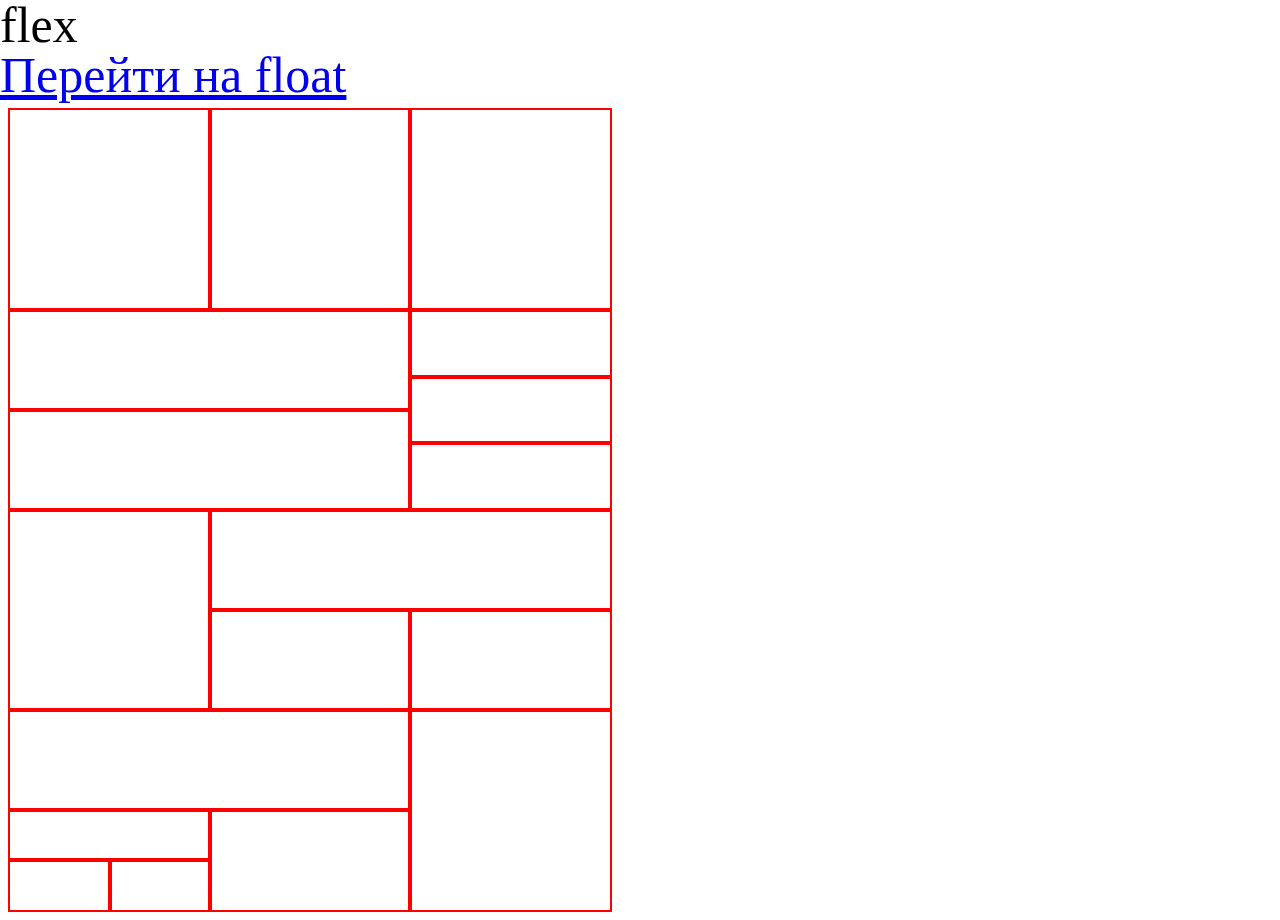
<file: index.html>
<!DOCTYPE html>
<html lang="ru">
<head>
	<meta charset="utf-8">
	<title>flex</title>
	<link rel="stylesheet" href="css/main.css">
</head>
<body> 
	<h1 style="font-size: 50px">flex</h1>
	<a style="font-size: 50px" href="float/index.html">Перейти на float</a>
	<div class="container">
		<div id="one"class="flex" >
	        <div></div>
	        <div></div>
		    <div></div>
		</div>
		<div id="two"class="flex">
			<div id="t_one"class="flex">
				<div></div>
				<div></div>
			</div>
			<div id="t_two"class="flex">
				<div></div>
				<div></div>
				<div></div>
			</div>
		</div>
		<div id="three"class="flex">
			<div id="th_one"class="flex"></div>
			<div id="th_two"class="flex">
				<div id="th_t_one"class="flex"></div>
				<div id="th_t_two"class="flex">
					<div></div>
					<div></div>
				</div>
			</div>
		</div>
		<div id="four"class="flex">
			<div id="f_one"class="flex">
				<div id="f_one_one"class="flex"></div>
				<div id="f_one_two"class="flex">
					<div id="f_one_two_one"class="flex">
						<div id="f_one_two_one_one"class="flex"></div>
						<div id="f_one_two_one_two"class="flex">
							<div ></div>
							<div ></div>
						</div>
					</div>
					<div id="f_one_two_two"class="flex"></div>
				</div>
			</div>
			<div id="f_two"class="flex"></div>
		</div>
	</div>
</body>
</html>
</file>
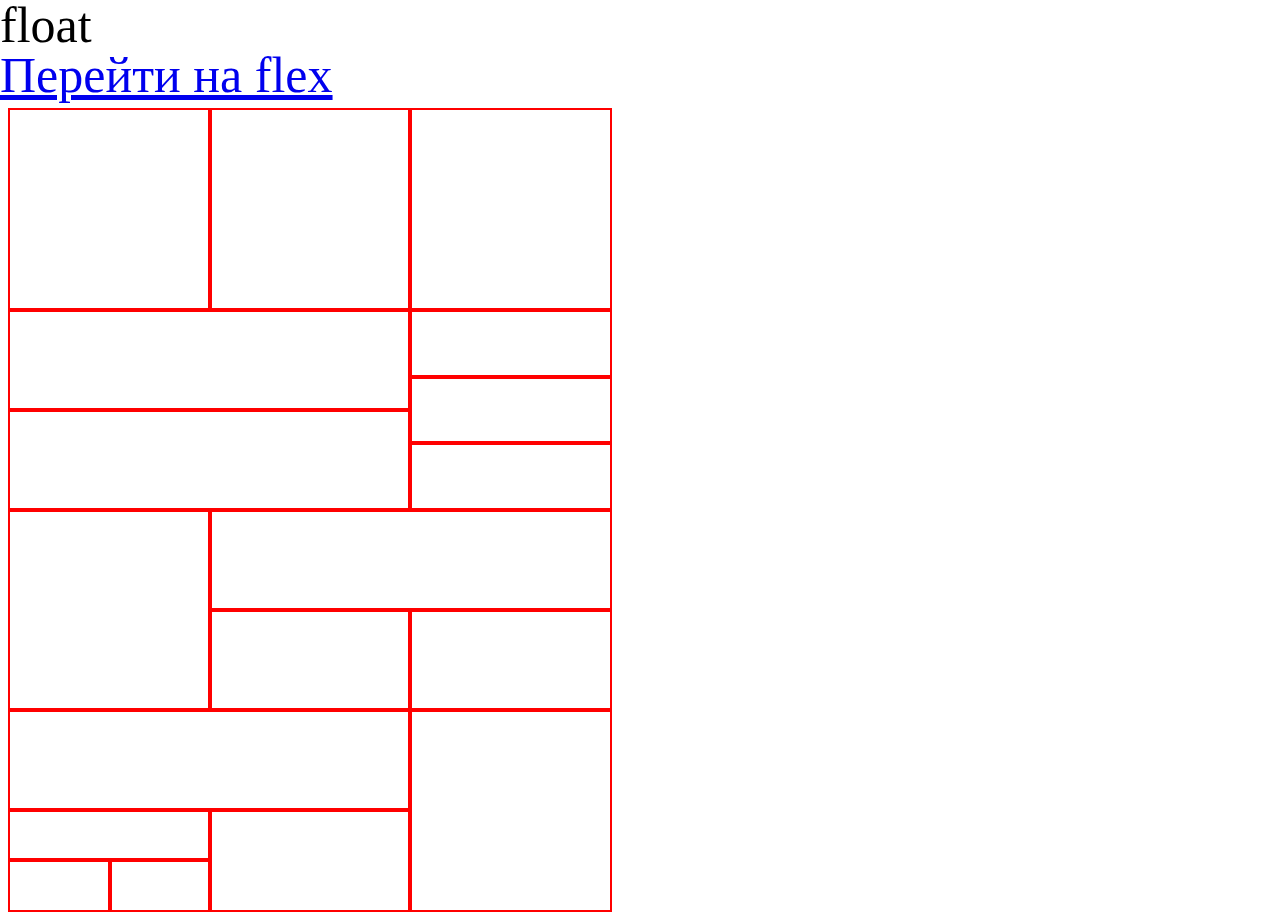
<file: float/index.html>
<!DOCTYPE html>
<html lang="кг">
<head>
	<title>float</title>
	<meta charset="utf-8">
	<link rel="stylesheet" href="../css/main.css">
</head>
<body>
    <h1 style="font-size: 50px">float</h1>
	<a style="font-size: 50px" href="../index.html">Перейти на flex</a>
	<div class="container">

		<div id="one" class="float" >
	        <div></div>
	        <div></div>
		    <div></div>
		</div>
		<div id="two" class="float" >
			<div id="t_one" class="float" >
				<div></div>
				<div></div>
			</div>
			<div id="t_two" class="float" >
				<div></div>
				<div></div>
				<div></div>
			</div>
		</div>
		<div id="three" class="float" >
			<div id="th_one" class="float" ></div>
			<div id="th_two" class="float" >
				<div id="th_t_one" class="float" ></div>
				<div id="th_t_two" class="float" >
					<div></div>
					<div></div>
				</div>
			</div>
		</div>
		<div id="four" class="float" >
			<div id="f_one" class="float" >
				<div id="f_one_one" class="float" ></div>
				<div id="f_one_two" class="float" >
					<div id="f_one_two_one" class="float" >
						<div id="f_one_two_one_one" class="float" ></div>
						<div id="f_one_two_one_two" class="float" >
							<div ></div>
							<div ></div>
						</div>
					</div>
					<div id="f_one_two_two" class="float" ></div>
				</div>
			</div>
			<div id="f_two" class="float" ></div>
		</div>
	</div>
</body>
</html>
</file>
<file: css/main.css>
/*css reset*/
				html, body, div, span, applet, object, iframe,
				h1, h2, h3, h4, h5, h6, p, blockquote, pre,
				a, abbr, acronym, address, big, cite, code,
				del, dfn, em, img, ins, kbd, q, s, samp,
				small, strike, strong, sub, sup, tt, var,
				b, u, i, center,
				dl, dt, dd, ol, ul, li,
				fieldset, form, label, legend,
				table, caption, tbody, tfoot, thead, tr, th, td,
				article, aside, canvas, details, embed, 
				figure, figcaption, footer, header, hgroup, 
				menu, nav, output, ruby, section, summary,
				time, mark, audio, video {
					margin: 0;
					padding: 0;
					border: 0;
					font-size: 100%;
					font: inherit;
					vertical-align: baseline;
				}
				/* HTML5 display-role reset for older browsers */
				article, aside, details, figcaption, figure, 
				footer, header, hgroup, menu, nav, section {
					display: block;
				}
				body {
					line-height: 1;
				}
				ol, ul {
					list-style: none;
				}
				blockquote, q {
					quotes: none;
				}
				blockquote:before, blockquote:after,
				q:before, q:after {
					content: '';
					content: none;
				}
				table {
					border-collapse: collapse;
					border-spacing: 0;
				}	
/*######	*/
	div{
		outline: 2px solid red;
	}	
	.container{
        width:600px;
        height: 800px;
        margin: 10px 10px;
	}
	#one,
	#two,
	#three,
	#four{
		height: 200px;
	}
/*one section	*/
	#one.flex{
        display: flex;
	}
	#one div{
		width: 200px;
		height: 200px;
	}	
	#one.float div{
		float: left;
	}
/*two section	*/
    #two.flex{
        display: flex;
	}
	#t_one{
		height: 200px;
	}
	#t_one.float {
		float: left;
	}
	#t_one div{
		width:400px;
		height:100px;
	}
	
	#t_two{
		width: 200px;
		height: 200px;
	}
	#t_two.float{
		float: left;
	}
	#t_two div{
		height: 66.6666667px;
	}
/*three section*/
    #three.flex{
    	display: flex; 
    }
	#th_one{
		width: 200px;
		height: 200px;
	}
	#th_one.float{
		float: left;
	}
	#th_two{
		height: 200px;
	}
	#th_two.float{
		float: left;
	}
	#th_t_one,
	#th_t_two{
		height:100px;
	}
	#th_t_one.flex,
	#th_t_two.flex{
	    display: flex;	
	}
	#th_t_two div{
		width: 200px;
		height: 100px;
	}
	#th_t_two.float div{
		float: left;

	}
/*four section*/	
	#four.flex{
		display: flex; 
	}
	#f_one{
		width: 400px;
		height: 200px;
	}
	#f_one.float{
		float: left;
	}
	#f_two{
		width: 200px;
		height: 200px;
	}
	#f_two.float{
		float: left;
	}
	#f_one_one,
	#f_one_two{
		height:100px;
	}
	#f_one_one.flex,
	#f_one_two.flex{
	    display: flex;	
	}
	#f_one_two_one,
	#f_one_two_two{
		width:200px;
		height:100px;
	}
	#f_one_two_one.float,
	#f_one_two_two.float{
		float: left;
	}
	#f_one_two_one_one,
	#f_one_two_one_two{
		height:50px;
	}
	#f_one_two_one_one.flex,
	#f_one_two_one_two.flex{
		display: flex;
	}
	#f_one_two_one_two div{
		width:100px;
		height:50px;
	}
	#f_one_two_one_two.float div{
	    float: left;
	}
</file>
